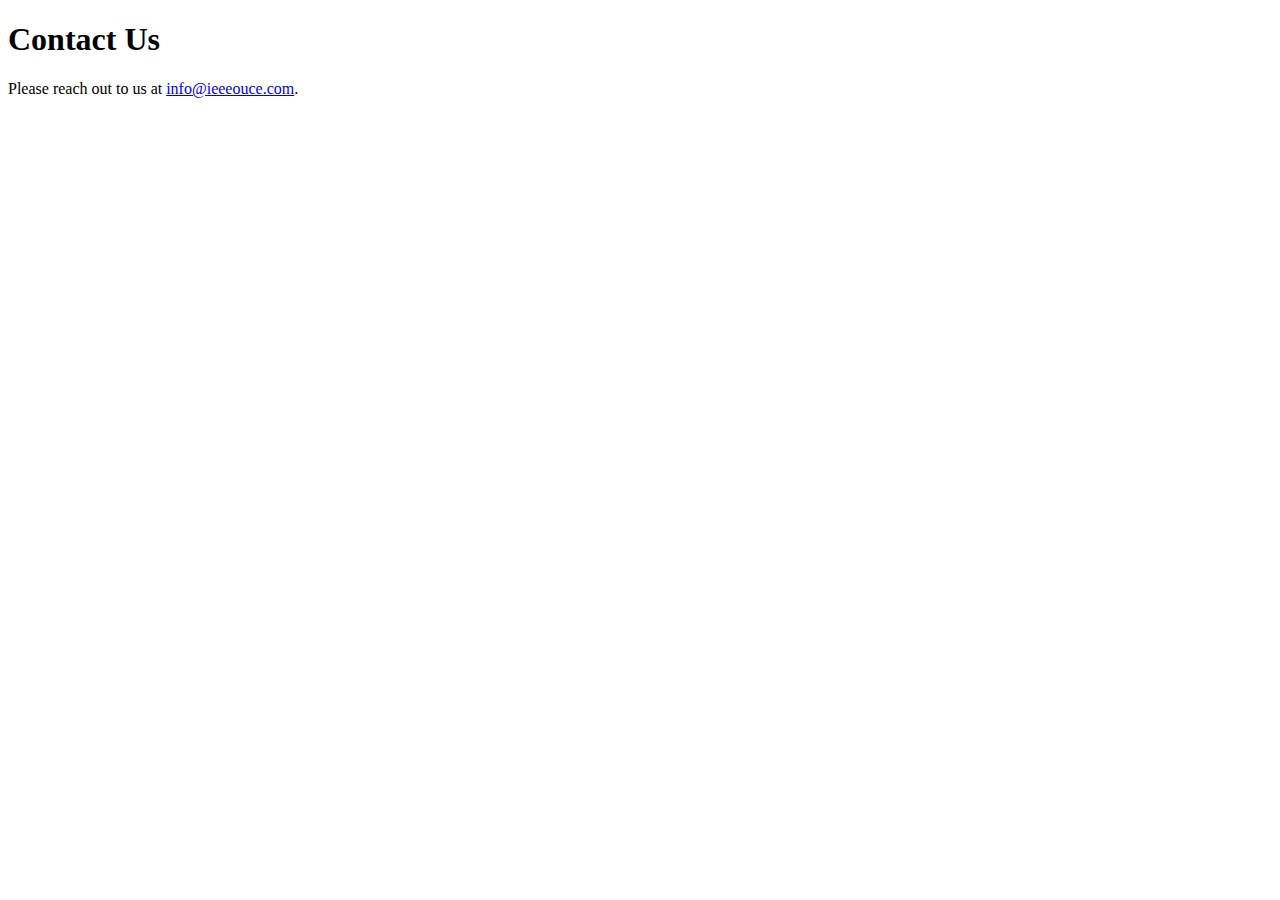
<file: contact.html>
<!DOCTYPE html>
<html lang="en">
<head>
    <meta charset="UTF-8">
    <meta name="viewport" content="width=device-width, initial-scale=1.0">
    <meta name="description" content="Contact IEEE OUCE">
    <title>IEEE OUCE</title>

    <body>
        <h1>Contact Us</h1>
        <p>Please reach out to us at <a href="mailto:info@ieeeouce.com">info@ieeeouce.com</a>.</p>
    </body>
    
</head>
</html>
</file>
